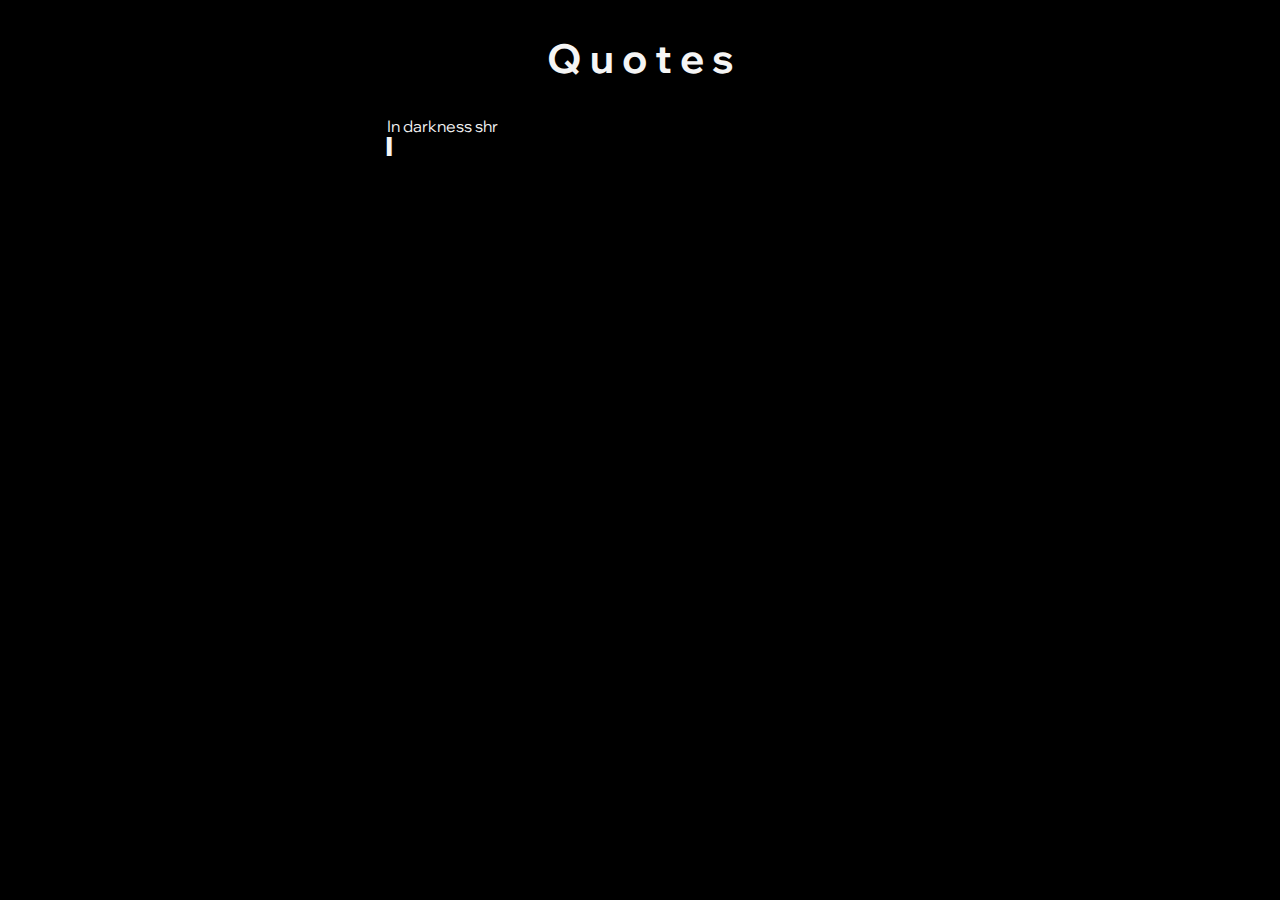
<file: docs/quotes/index.html>
<!DOCTYPE html>
<html lang="en">

<head>
    <meta charset="UTF-8">
    <meta name="viewport" content="width=device-width, initial-scale=1.0">
    <link rel="stylesheet" href="./text_stream.css">
    <script src="./text_stream.js"></script>
    <link rel="preconnect" href="https://fonts.googleapis.com">
    <link rel="preconnect" href="https://fonts.gstatic.com" crossorigin>
    <link href="https://fonts.googleapis.com/css2?family=Wix+Madefor+Display&display=swap" rel="stylesheet">
    <title>Text Stream</title>
</head>

<!--
    TODO:
    - ゲームのセリフ進めるような機能。文字量多すぎない
    - タップで次のセリフに進める機能
    - 全部読み終わったらAuthor表示してからそれがNextボタンに切り替わる(アイコンでも可)
    Note:
    - 情報は必要な時だけに表示させる。これで疲弊を防ぐ
    - 何となく手軽に英文を集中して読みたい時に使う
-->

<body>
    <div id="app">
        <h2>
            <span id="app-1" style="--i:1">Q</span>
            <span style="--i:3">u</span>
            <span style="--i:3">o</span>
            <span style="--i:4">t</span>
            <span style="--i:5">e</span>
            <span style="--i:6">s</span>
        </h2>
        <div id="quote">
            <div id="quote-main">
            </div>
            <div id="cursor" class="blink-animation">▍</div>
            <div id="quote-author" class="fade-out">
                John Smith
            </div>
        </div>
    </div>
</body>

</html>
</file>
<file: docs/quotes/text_stream.css>
@keyframes blink {
    0% {
        opacity: 1;
    }

    50% {
        opacity: 0;
    }

    100% {
        opacity: 1;
    }
}

@keyframes waviy {

    0%,
    40%,
    100% {
        transform: translateY(0)
    }

    20% {
        transform: translateY(-20px)
    }
}

.blink-animation {
    animation: blink 1s infinite;
}

.fade-out {
    opacity: 0;
    transition: opacity 3s ease;
}

.fade-in {
    opacity: 1;
}

.disapeer {
    display: none;
}

body {
    background-color: black;
    color: whitesmoke;
}

#app {
    margin: auto;
    min-width: 250px;
    max-width: 40%;
    font-family: 'Wix Madefor Display', sans-serif;
}

#app h2 {
    font-size: 40px;
    text-align: center;
}

#app h2 span {
    position: relative;
    display: inline-block;
    animation: waviy 1s normal;
    animation-delay: calc(.1s * var(--i));
}

#quote-author {
    width: 100px;
    margin: auto;
    margin-top: 50px;
    font-size: 14px;
}

#quote-main {
    font-size: 16px;
}
</file>
